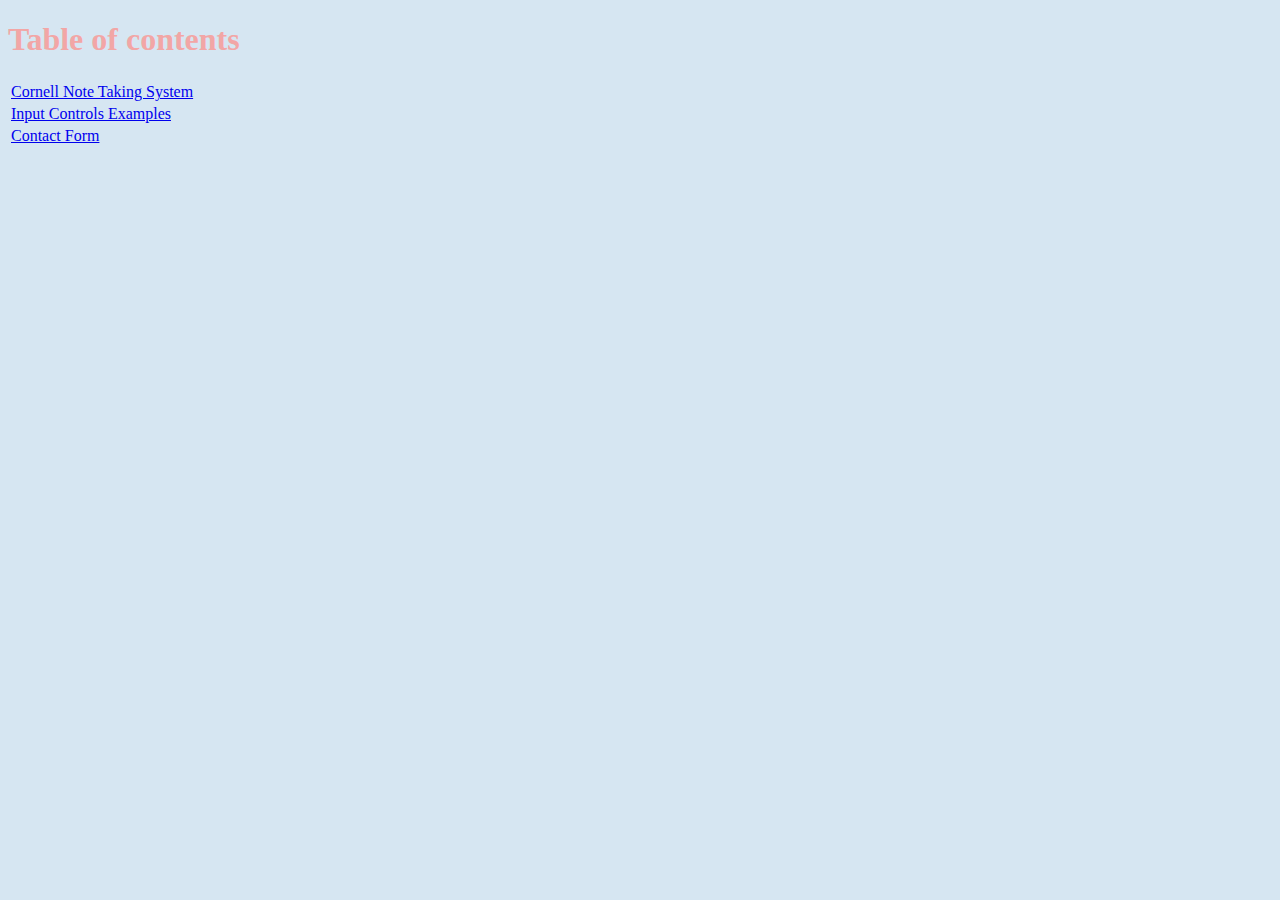
<file: index.html>
<!DOCTYPE html>
<html lang="en" dir="ltr">
  <head>
    <meta charset="utf-8">
    <title>Web Development Bootcamp SandBox Page</title>
    <link rel="stylesheet" href="css/styles.css">
  </head>
<!-- https://colorhunt.co/palette/33990 -->
  <body style="background-color: #d6e6f2;">
    <h1>Table of contents</h1>
    <table>
      <tr>
        <td><a href="cornellnotetakingsystem.html">Cornell Note Taking System</a></td>
      </tr>
      <tr>
        <td><a href="input.html">Input Controls Examples</a></td>
      </tr>
      <tr>
        <td><a href="contact-form.html">Contact Form</a></td>
      </tr>
    </table>
  </body>
</html>
</file>
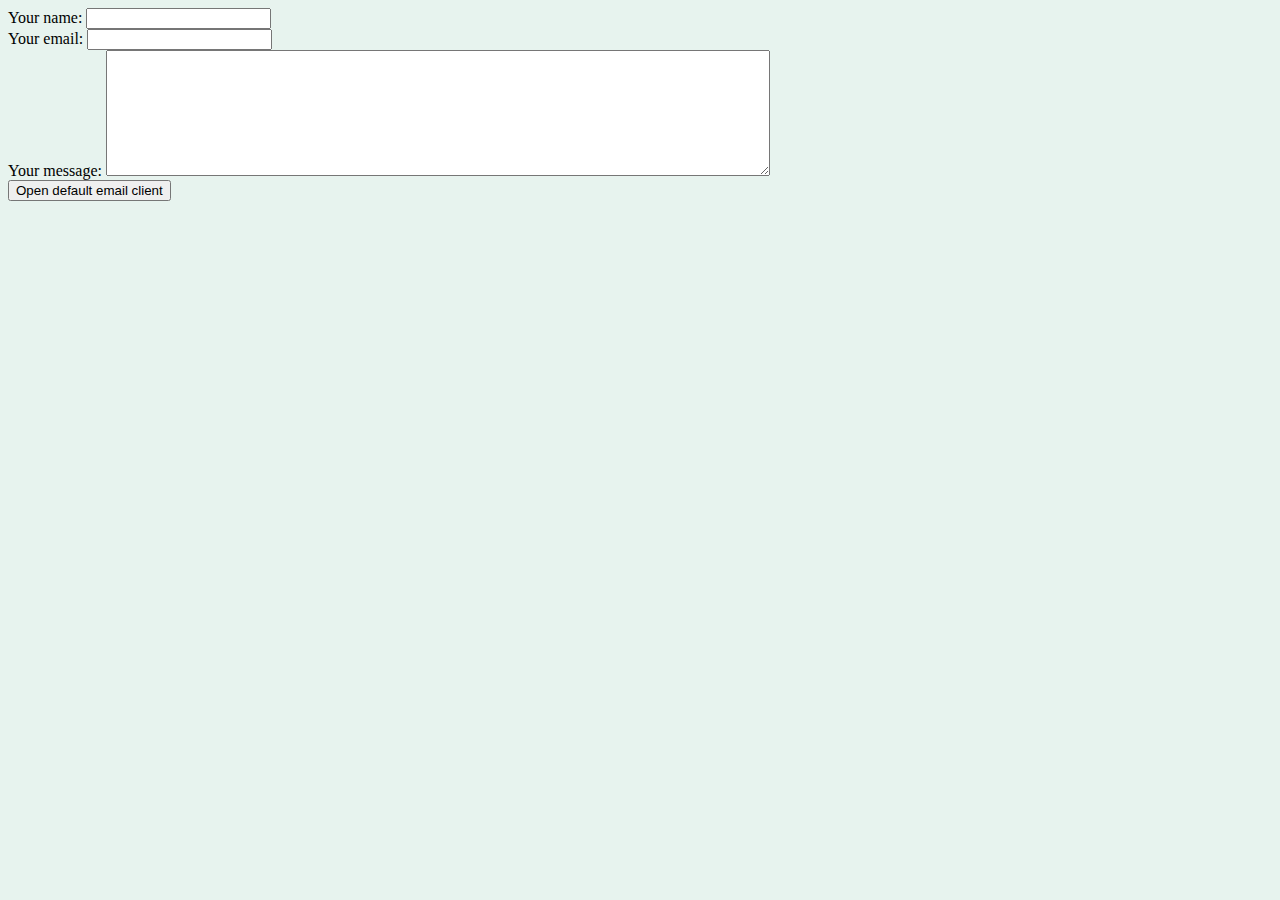
<file: contact-form.html>
<!DOCTYPE html>
<html lang="en" dir="ltr">
  <head>
    <meta charset="utf-8">
    <title>Simple contact form</title>
    <link rel="stylesheet" href="css/styles.css">
  </head>
  <body>
    <form action="mailto:konradnogalski@gmail.com" method="post">
      <label>Your name:</label>
      <input type="text" name="Your name" value=""><br>
      <label>Your email:</label>
      <input type="email" name="Your email" value=""><br>
      <label>Your message:</label>
      <textarea name="Your message" rows="8" cols="80"></textarea><br>
      <input type="submit" name="" value="Open default email client">
    </form>
  </body>
</html>
</file>
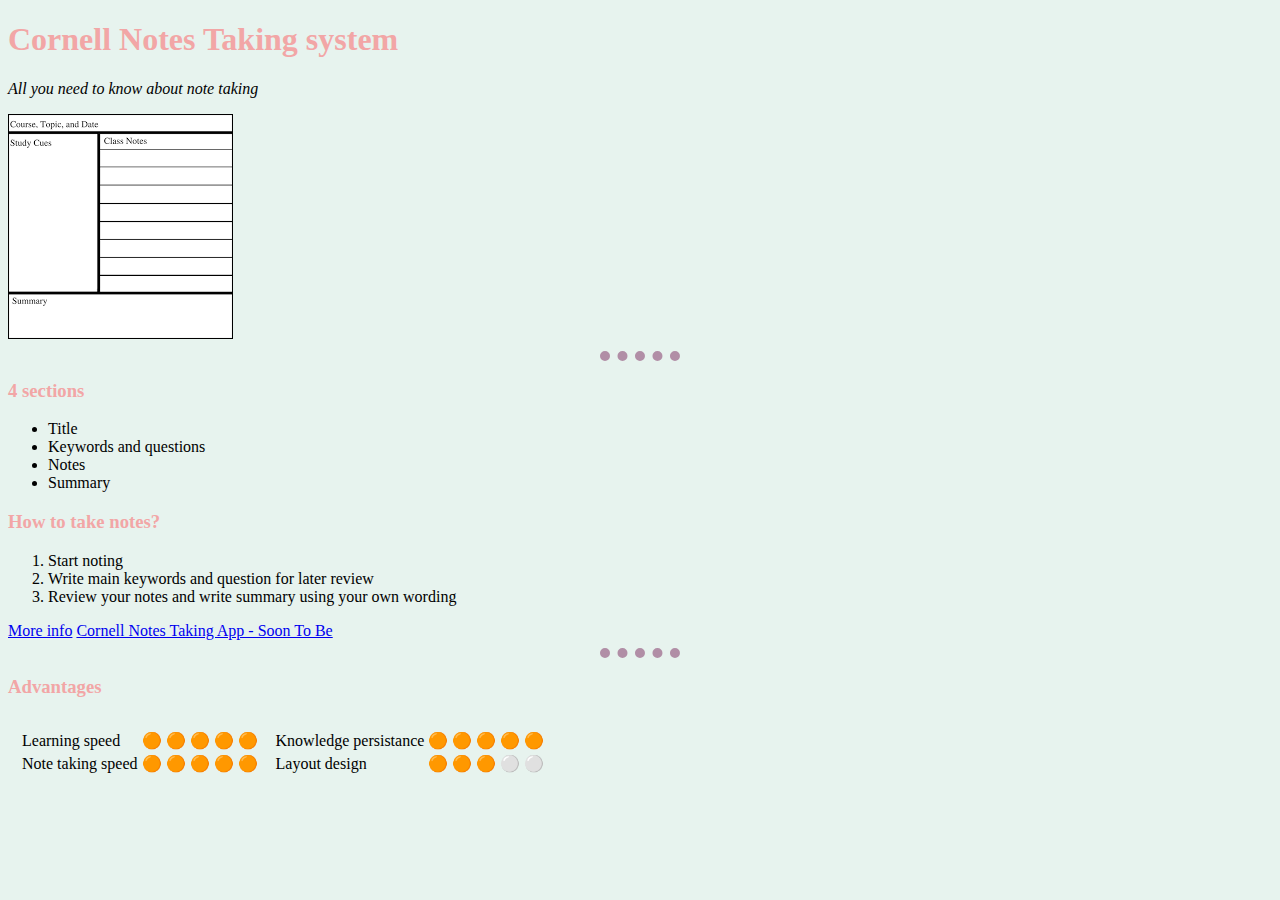
<file: cornellnotetakingsystem.html>
<!DOCTYPE html>
<html lang="en" dir="ltr">
<head>
  <meta charset="utf-8">
  <title>Website created during The Complete 2019 Web Development Bootcamp</title>
  <link rel="stylesheet" href="css/styles.css">
</head>
<body>
  <h1>Cornell Notes Taking system</h1>
  <p><em>All you need to know about note taking</em></p>
  <img src="images\cornell notes.png" alt="Cornell Notes">

  <br />
  <hr>
  <h3>4 sections</h3>
  <ul>
    <li>Title</li>
    <li>Keywords and questions</li>
    <li>Notes</li>
    <li>Summary</li>
  </ul>
  <h3>How to take notes?</h3>
  <ol>
    <li>Start noting</li>
    <li>Write main keywords and question for later review</li>
    <li>Review your notes and write summary using your own wording</li>
  </ol>
  <a href="https://medium.goodnotes.com/study-with-ease-the-best-way-to-take-notes-2749a3e8297b">More info</a>
  <a href="https://itester101.github.io/cornellnotestakingapp">Cornell Notes Taking App - Soon To Be</a>
  <hr>
  <h3>Advantages</h3>
  <table cellspacing = 10>
    <tr>
      <td>
        <table>
          <tr>
            <td>Learning speed</td>
            <td>🟠</td>
            <td>🟠</td>
            <td>🟠</td>
            <td>🟠</td>
            <td>🟠</td>
          </tr>
          <tr>
            <td>Note taking speed</td>
            <td>🟠</td>
            <td>🟠</td>
            <td>🟠</td>
            <td>🟠</td>
            <td>🟠</td>
          </tr>
        </table>
      </td>
      <td>
        <table>
          <tr>
            <td>Knowledge persistance</td>
            <td>🟠</td>
            <td>🟠</td>
            <td>🟠</td>
            <td>🟠</td>
            <td>🟠</td>
          </tr>
          <tr>
            <td>Layout design</td>
            <td>🟠</td>
            <td>🟠</td>
            <td>🟠</td>
            <td>⚪</td>
            <td>⚪</td>
          </tr>
        </table>
      </td>
    </tr>
  </table>
</body>
</html>
</file>
<file: css/styles.css>
body {
  /* https://colorhunt.co/palette/156692 #b18ea6 #f2a6a6 #b2e4d5 #e7f3ee */ 
  background-color: #e7f3ee;
}

hr {
  border-style: dotted none none;
  border-width: 10px;
  border-color: #b18ea6;
  width: 80px;
}

h1, h3  {
  color: #f2a6a6;
}
</file>
